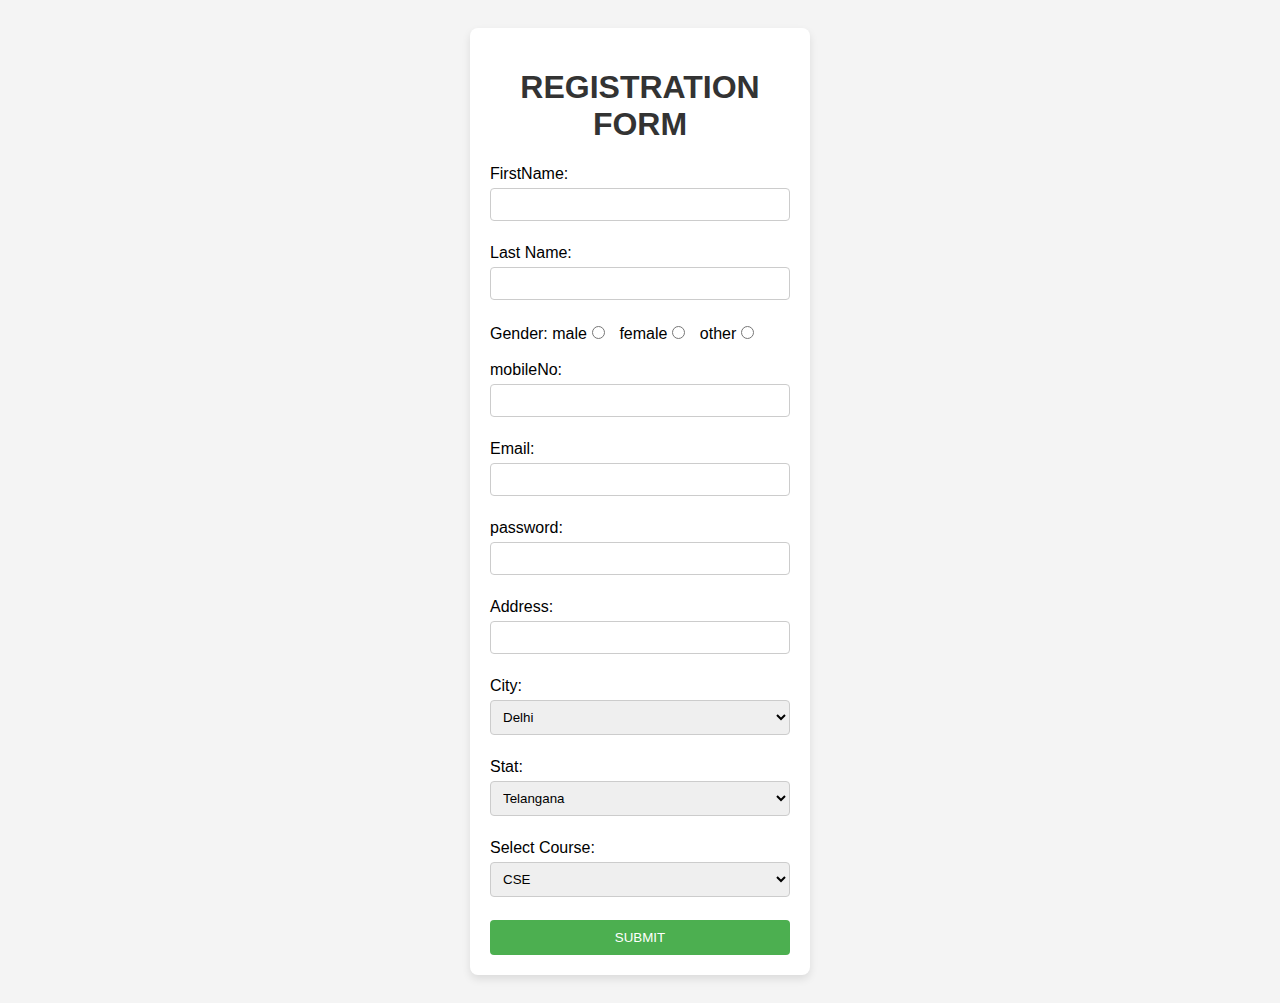
<file: index.html>
<html> 
<head>
    <title> REGISTRATION FORM</title>
    <link rel="stylesheet" type="text/css" href="style.css">
    <script>
        function fun(){
            var FirstName =document.frm.txt1.value;
            if(FirstName=="")
            alert("name should be not emty");
            var mobileNo =document.frm.txt2.value;
            if(mobileNo.length<10)
            alert("mobileno should 10 digits");
            var Email=document.frm.txt3.value;
            if(!Email.includes("@"))
            alert("should contain @ symbol");
            var password =document.frm.txt4.value;
            if(password.length<8)
            alert("password should be minimum 8 digits");
        }
    </script>
</head>
<body> 
      
    <form name="frm">
        <h1>REGISTRATION FORM</h1>
        FirstName:<input type="text"name="txt1"value=""><br><br>
        Last Name:<input type="text"name="txt"value=""><br><br>
        Gender: 
        male<input type="radio"value="male">
        female<input type="radio"value="female">
        other<input type="radio"value="other"><br><br>
        mobileNo:<input type="text"name="txt2"value=""><br><br>
        Email:<input type="text"name="txt3"value=""><br><br>
        password:<input type="text"name="txt4"value=""><br><br>
        Address:<input type="text"name="txt"value=""><br><br>
        City:
        <select>
            <option>Delhi</option>
        </select><br><br>
        Stat:
        <select>
            <option>Telangana</option>
            <option>AP</option>
            <option>MP</option>
            <option>TL</option>
        </select><br><br>
        Select Course:
        <select>
            <option>CSE</option>
            <option>MECH</option>
            <option>CIVIL</option>
        </select><br><br>
        <input type="submit"name="sub"value="SUBMIT"
        onclick="fun()">
    </form>
</body>
 </html>
</file>
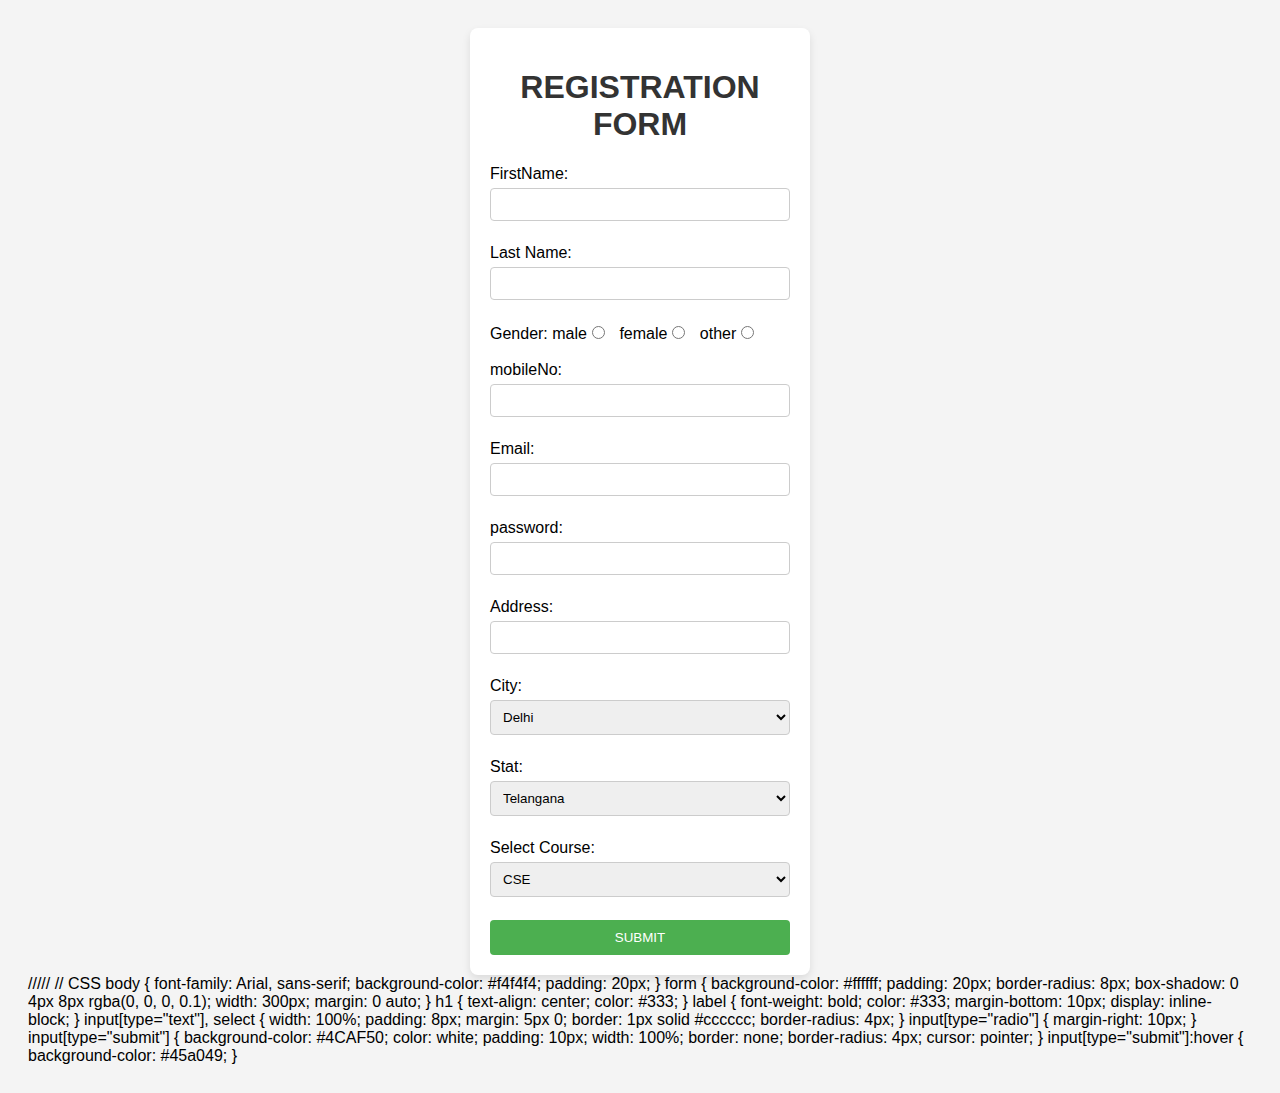
<file: reg.html>
<html> 
<head>
    <title> REGISTRATION FORM</title>
    <link rel="stylesheet" type="text/css" href="style.css">
    <script>
        function fun(){
            var FirstName =document.frm.txt1.value;
            if(FirstName=="")
            alert("name should be not emty");
            var mobileNo =document.frm.txt2.value;
            if(mobileNo.length<10)
            alert("mobileno should 10 digits");
            var Email=document.frm.txt3.value;
            if(!Email.includes("@"))
            alert("should contain @ symbol");
            var password =document.frm.txt4.value;
            if(password.length<8)
            alert("password should be minimum 8 digits");
        }
    </script>
</head>
<body> 
      
    <form name="frm">
        <h1>REGISTRATION FORM</h1>
        FirstName:<input type="text"name="txt1"value=""><br><br>
        Last Name:<input type="text"name="txt"value=""><br><br>
        Gender: 
        male<input type="radio"value="male">
        female<input type="radio"value="female">
        other<input type="radio"value="other"><br><br>
        mobileNo:<input type="text"name="txt2"value=""><br><br>
        Email:<input type="text"name="txt3"value=""><br><br>
        password:<input type="text"name="txt4"value=""><br><br>
        Address:<input type="text"name="txt"value=""><br><br>
        City:
        <select>
            <option>Delhi</option>
        </select><br><br>
        Stat:
        <select>
            <option>Telangana</option>
            <option>AP</option>
            <option>MP</option>
            <option>TL</option>
        </select><br><br>
        Select Course:
        <select>
            <option>CSE</option>
            <option>MECH</option>
            <option>CIVIL</option>
        </select><br><br>
        <input type="submit"name="sub"value="SUBMIT"
        onclick="fun()">
    </form>
</body>
 </html>
/////
 
// CSS
body {
    font-family: Arial, sans-serif;
    background-color: #f4f4f4;
    padding: 20px;
}


form {
    background-color: #ffffff;
    padding: 20px;
    border-radius: 8px;
    box-shadow: 0 4px 8px rgba(0, 0, 0, 0.1);
    width: 300px;
    margin: 0 auto;
}


h1 {
    text-align: center;
    color: #333;
}


label {
    font-weight: bold;
    color: #333;
    margin-bottom: 10px;
    display: inline-block;
}


input[type="text"], select {
    width: 100%;
    padding: 8px;
    margin: 5px 0;
    border: 1px solid #cccccc;
    border-radius: 4px;
}


input[type="radio"] {
    margin-right: 10px;
}


input[type="submit"] {
    background-color: #4CAF50;
    color: white;
    padding: 10px;
    width: 100%;
    border: none;
    border-radius: 4px;
    cursor: pointer;
}

input[type="submit"]:hover {
    background-color: #45a049;
}
</file>
<file: style.css>
body {
    font-family: Arial, sans-serif;
    background-color: #f4f4f4;
    padding: 20px;
}


form {
    background-color: #ffffff;
    padding: 20px;
    border-radius: 8px;
    box-shadow: 0 4px 8px rgba(0, 0, 0, 0.1);
    width: 300px;
    margin: 0 auto;
}


h1 {
    text-align: center;
    color: #333;
}


label {
    font-weight: bold;
    color: #333;
    margin-bottom: 10px;
    display: inline-block;
}


input[type="text"], select {
    width: 100%;
    padding: 8px;
    margin: 5px 0;
    border: 1px solid #cccccc;
    border-radius: 4px;
}


input[type="radio"] {
    margin-right: 10px;
}


input[type="submit"] {
    background-color: #4CAF50;
    color: white;
    padding: 10px;
    width: 100%;
    border: none;
    border-radius: 4px;
    cursor: pointer;
}

input[type="submit"]:hover {
    background-color: #45a049;
}
</file>
